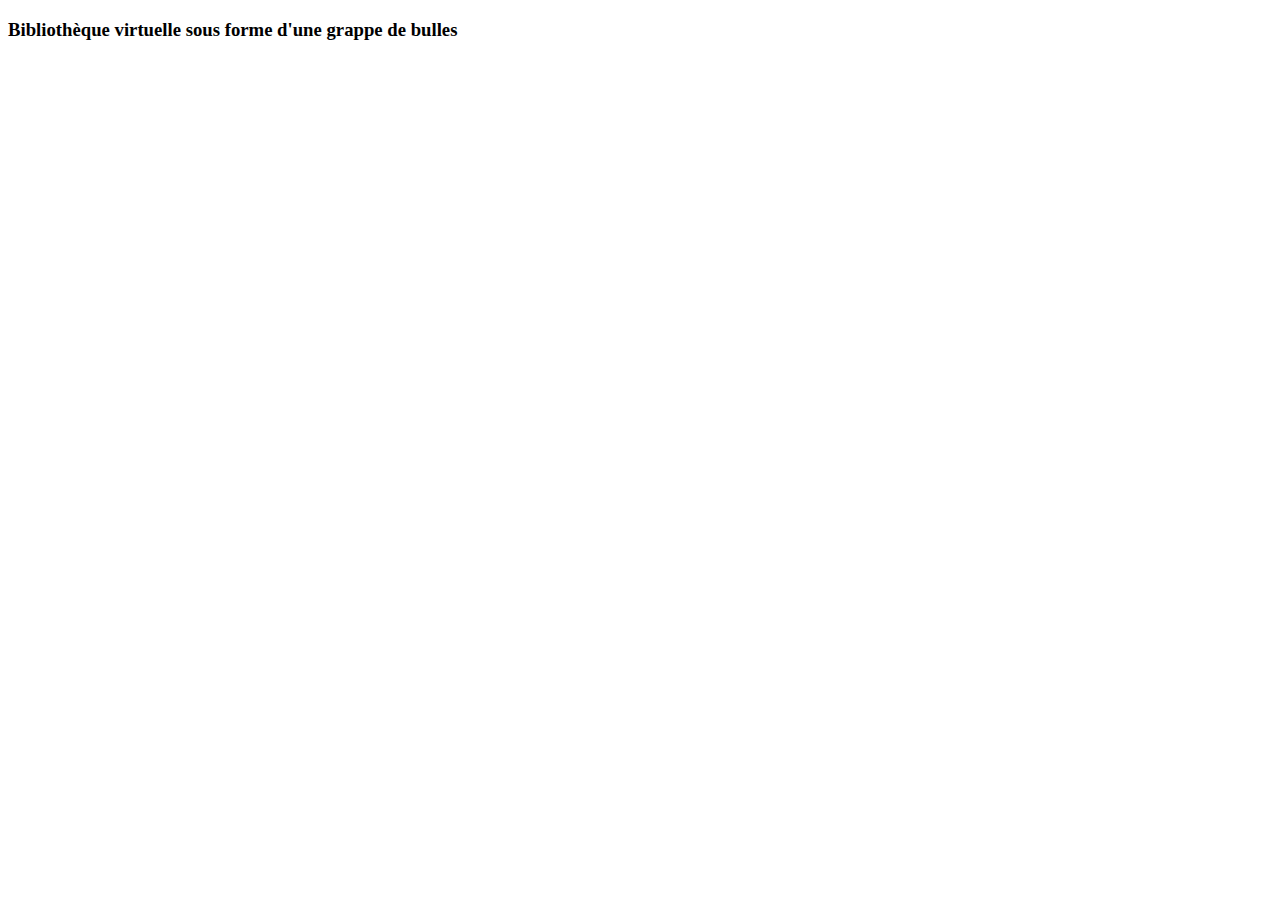
<file: Bibli_raw.html>
<!doctype html>
<html>
  <head>
    <meta charset="utf-8">
    <meta http-equiv="content-type" content="text/html; charset=utf-8" />
    <title>Bibliothèque virtuelle</title>

    <!--[if lt IE 9]>
    <script src="//html5shiv.googlecode.com/svn/trunk/html5.js"></script>
    <![endif]-->
     <script src="https://d3js.org/d3.v3.min.js"></script>	
  </head>
  <body>
  
      <section>
<h3><a id="welcome-to-github-pages" class="anchor" href="#welcome-to-github-pages" aria-hidden="true"><span aria-hidden="true" class="octicon octicon-link"></span></a>Bibliothèque virtuelle sous forme d'une grappe de bulles</h3>

<p>
<graphe2></graphe2>
<script type="text/javascript" src="javascripts/genre_mngmt.js"></script>
<script type="text/javascript" src="javascripts/Bubbles_books_infography_v3.js"></script>
</p>
      </section>
  </body>
</html>
</file>
